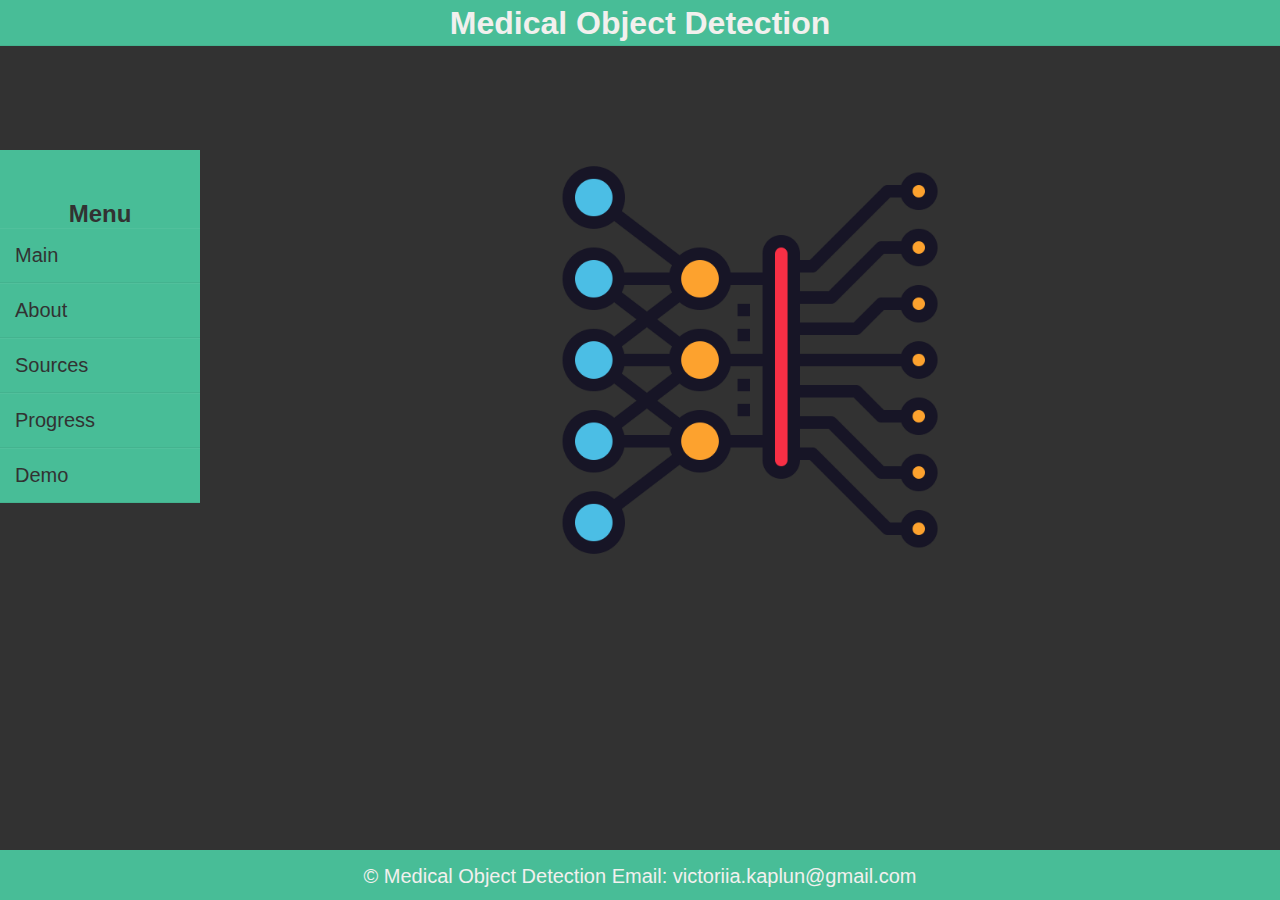
<file: frontend/index.html>
<!DOCTYPE html>
<html lang="ru">
<head>
    <meta charset="utf-8"/>
    <link rel="shortcut icon" type="image/x-icon" href="./img/deep-learning.png"/>
    <link rel="stylesheet" href="style/style.css"/>
    <script src="js/script.js"></script>
    <title>Medical object detection</title>
</head>

<body class="wrapper">
<h1>
    Medical Object Detection
</h1>
<div class="wrapper-body">
    <nav class="sidebar">
        <h2>Menu</h2>
        <ul>
            <li>
                <a href="index.html">Main</a>
            </li>
            <li>
                <a href="about.html">About</a>
            </li>
            <li>
                <a href="sources.html">Sources</a>
            </li>
            <li>
                <a href="progress.html">Progress</a>
            </li>
            <li>
                <a href="demo.html">Demo</a>
            </li>
        </ul>
    </nav>
    <section class="wrapper-content">
        <figure>
            <img class="img" src="img/deep-learning.png" alt="deep-learning"/>
        </figure>
    </section>
</div>
<footer>
    <p>&copy; Medical Object Detection Email: victoriia.kaplun@gmail.com</p>
</footer>
</body>
</file>
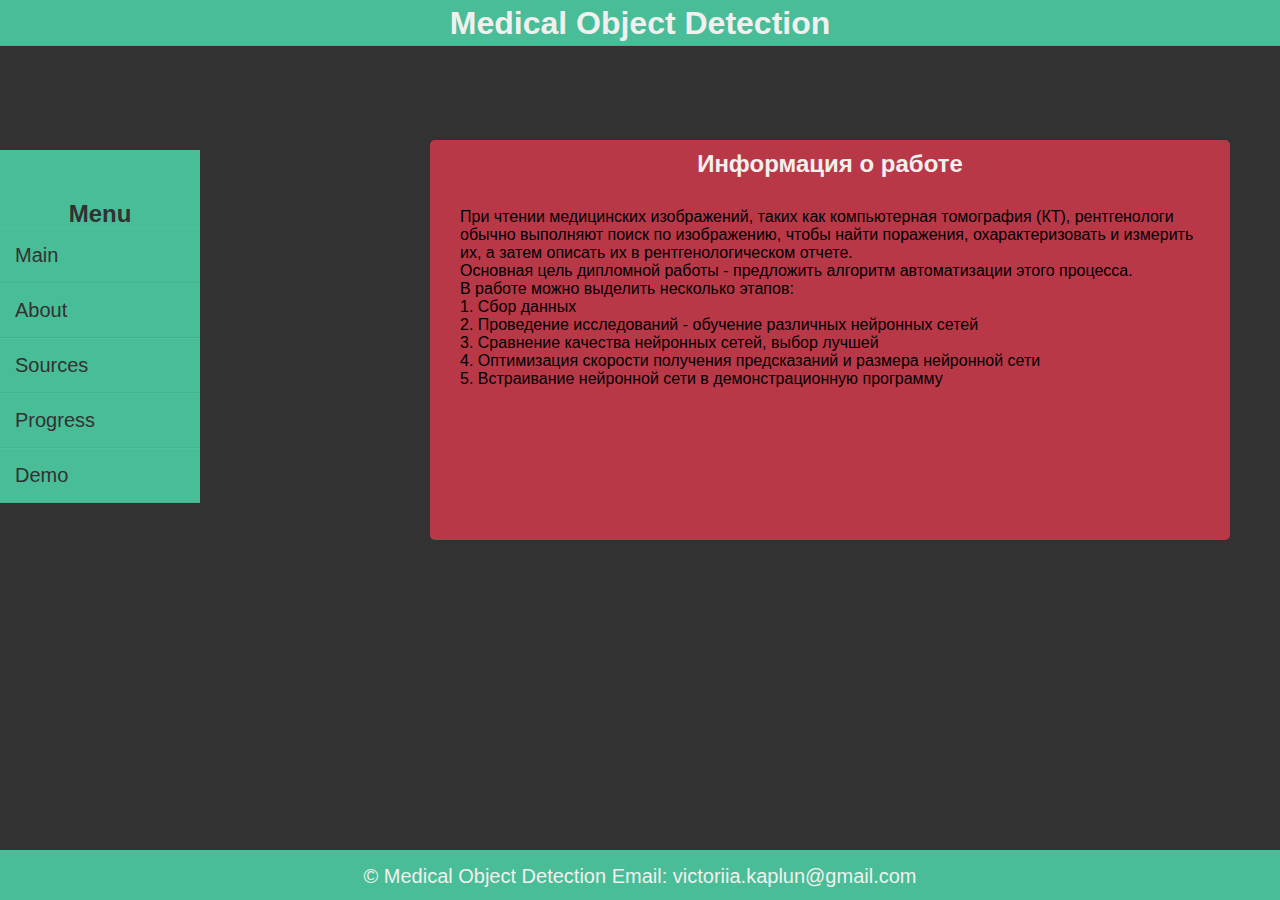
<file: frontend/about.html>
<!DOCTYPE html>
<html lang="en">
<head>
    <meta charset="utf-8"/>
    <link rel="shortcut icon" type="image/x-icon" href="./img/deep-learning.png"/>
    <link rel="stylesheet" href="style/style.css"/>
    <script src="js/script.js"></script>
    <title>Medical object detection</title>
</head>
<body class="wrapper">
<h1>
    Medical Object Detection
</h1>
<div class="wrapper-body">
    <nav class="sidebar">
        <h2>Menu</h2>
        <ul>
            <li>
                <a href="index.html">Main</a>
            </li>
            <li>
                <a href="about.html">About</a>
            </li>
            <li>
                <a href="sources.html">Sources</a>
            </li>
            <li>
                <a href="progress.html">Progress</a>
            </li>
            <li>
                <a href="demo.html">Demo</a>
            </li>
        </ul>
    </nav>
</div>
<div class="infobox">
    <h2>Информация о работе</h2>
    <div class="inner-info-box">При чтении медицинских изображений, таких как компьютерная томография (КТ),
        рентгенологи обычно выполняют поиск по изображению, чтобы найти поражения, охарактеризовать и измерить их,
        а затем описать их в рентгенологическом отчете.<br>Основная цель дипломной работы - предложить алгоритм
        автоматизации этого процесса.<br>В работе можно выделить несколько этапов:
        <ul>
            <li>
                1. Сбор данных
            </li>
            <li>
                2. Проведение исследований - обучение различных нейронных сетей
            </li>
            <li>
                3. Сравнение качества нейронных сетей, выбор лучшей
            </li>
            <li>
                4. Оптимизация скорости получения предсказаний и размера нейронной сети
            </li>
            <li>
                5. Встраивание нейронной сети в демонстрационную программу
            </li>
        </ul>
    </div>
</div>
<footer>
    <p>&copy; Medical Object Detection Email: victoriia.kaplun@gmail.com</p>
</footer>
</body>
</html>
</file>
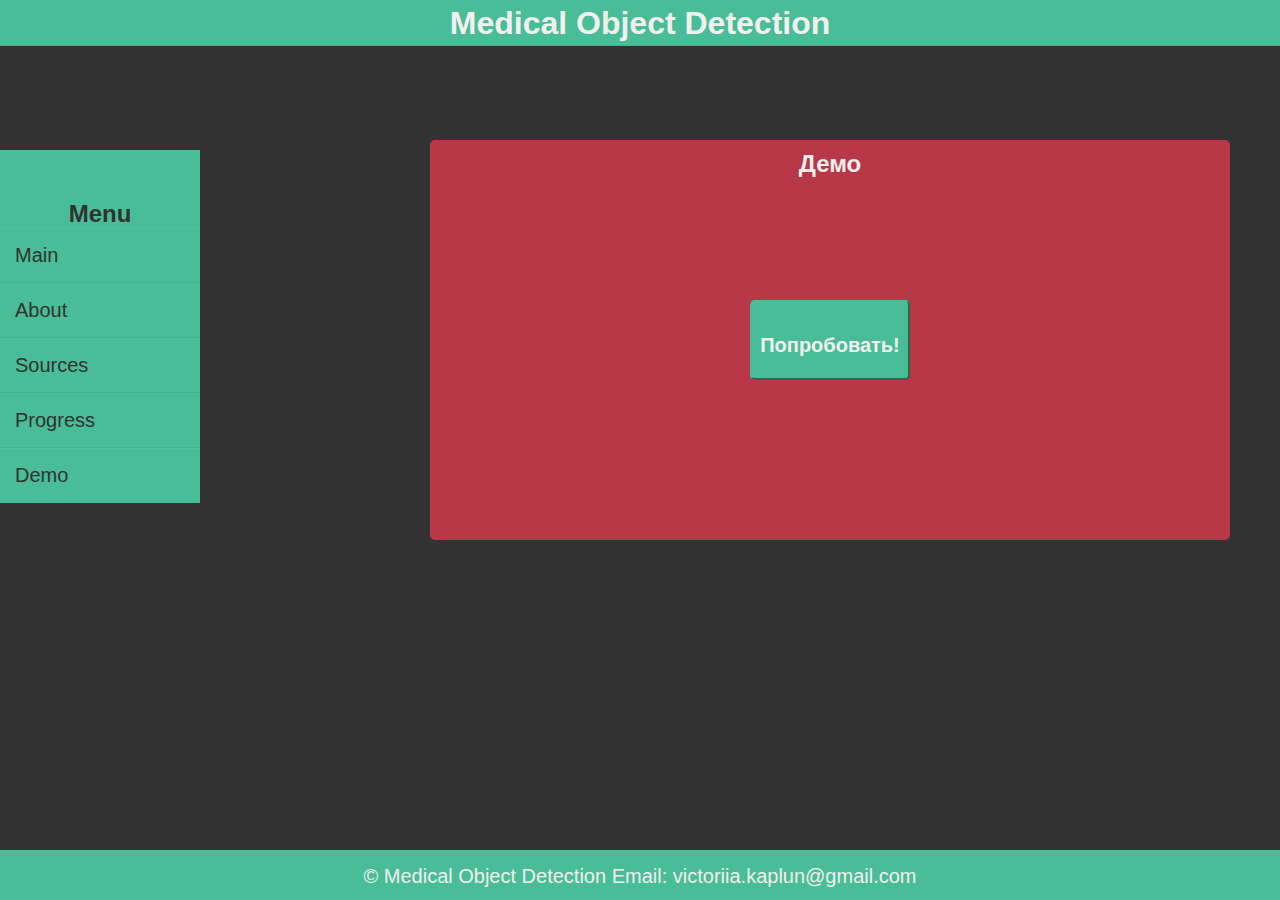
<file: frontend/demo.html>
<!DOCTYPE html>
<html lang="en">
<head>
    <meta charset="utf-8"/>
    <link rel="shortcut icon" type="image/x-icon" href="./img/deep-learning.png"/>
    <link rel="stylesheet" href="style/style.css"/>
    <script src="js/script.js"></script>
    <title>Medical object detection</title>
</head>
<body class="wrapper">
<h1>
    Medical Object Detection
</h1>
<div class="wrapper-body">
    <nav class="sidebar">
        <h2>Menu</h2>
        <ul>
            <li>
                <a href="index.html">Main</a>
            </li>
            <li>
                <a href="about.html">About</a>
            </li>
            <li>
                <a href="sources.html">Sources</a>
            </li>
            <li>
                <a href="progress.html">Progress</a>
            </li>
            <li>
                <a href="demo.html">Demo</a>
            </li>
        </ul>
    </nav>
</div>
<div class="infobox">
    <h2>Демо</h2>
    <button class="demo-button" onclick="onClick()">
        <h2>Попробовать!</h2>
    </button>
</div>
<footer>
    <p>&copy; Medical Object Detection Email: victoriia.kaplun@gmail.com</p>
</footer>
</body>
</html>
</file>
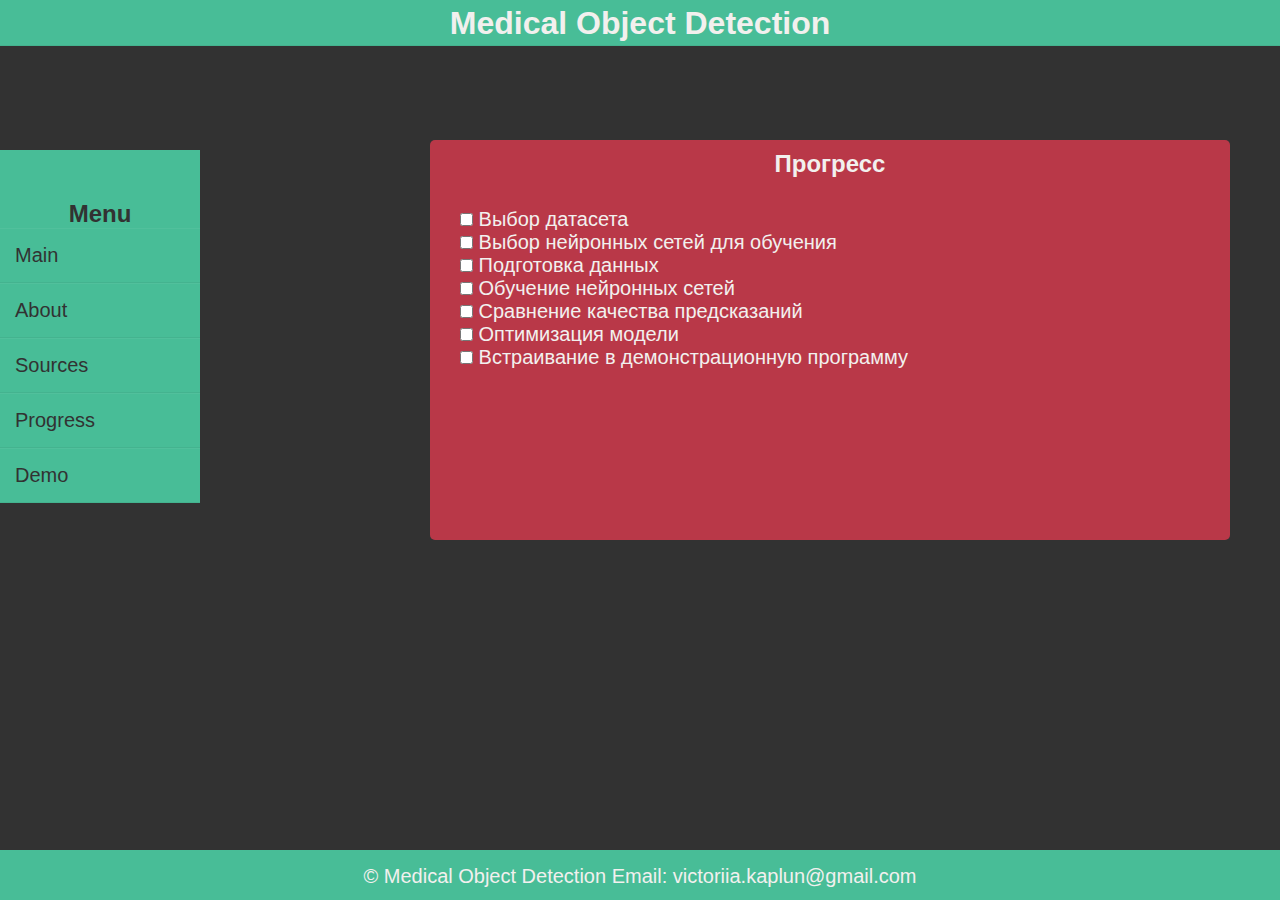
<file: frontend/progress.html>
<!DOCTYPE html>
<html lang="en">
<head>
    <meta charset="utf-8"/>
    <link rel="shortcut icon" type="image/x-icon" href="./img/deep-learning.png"/>
    <link rel="stylesheet" href="style/style.css"/>
    <script src="js/script.js"></script>
    <title>Medical object detection</title>
</head>
<body class="wrapper">
<h1>
    Medical Object Detection
</h1>
<div class="wrapper-body">
    <nav class="sidebar">
        <h2>Menu</h2>
        <ul>
            <li>
                <a href="index.html">Main</a>
            </li>
            <li>
                <a href="about.html">About</a>
            </li>
            <li>
                <a href="sources.html">Sources</a>
            </li>
            <li>
                <a href="progress.html">Progress</a>
            </li>
            <li>
                <a href="demo.html">Demo</a>
            </li>
        </ul>
    </nav>
</div>
<div class="infobox">
    <h2>Прогресс</h2>
    <div class="inner-info-box"><ul>
        <li class="li-style"><input type="checkbox"> Выбор датасета</li>
        <li class="li-style"><input type="checkbox"> Выбор нейронных сетей для обучения</li>
        <li class="li-style"><input type="checkbox"> Подготовка данных</li>
        <li class="li-style"><input type="checkbox"> Обучение нейронных сетей</li>
        <li class="li-style"><input type="checkbox"> Сравнение качества предсказаний</li>
        <li class="li-style"><input type="checkbox"> Оптимизация модели</li>
        <li class="li-style"><input type="checkbox"> Встраивание в демонстрационную программу</li>
    </ul></div>
</div>
<footer>
    <p>&copy; Medical Object Detection Email: victoriia.kaplun@gmail.com</p>
</footer>
</body>
</html>
</file>
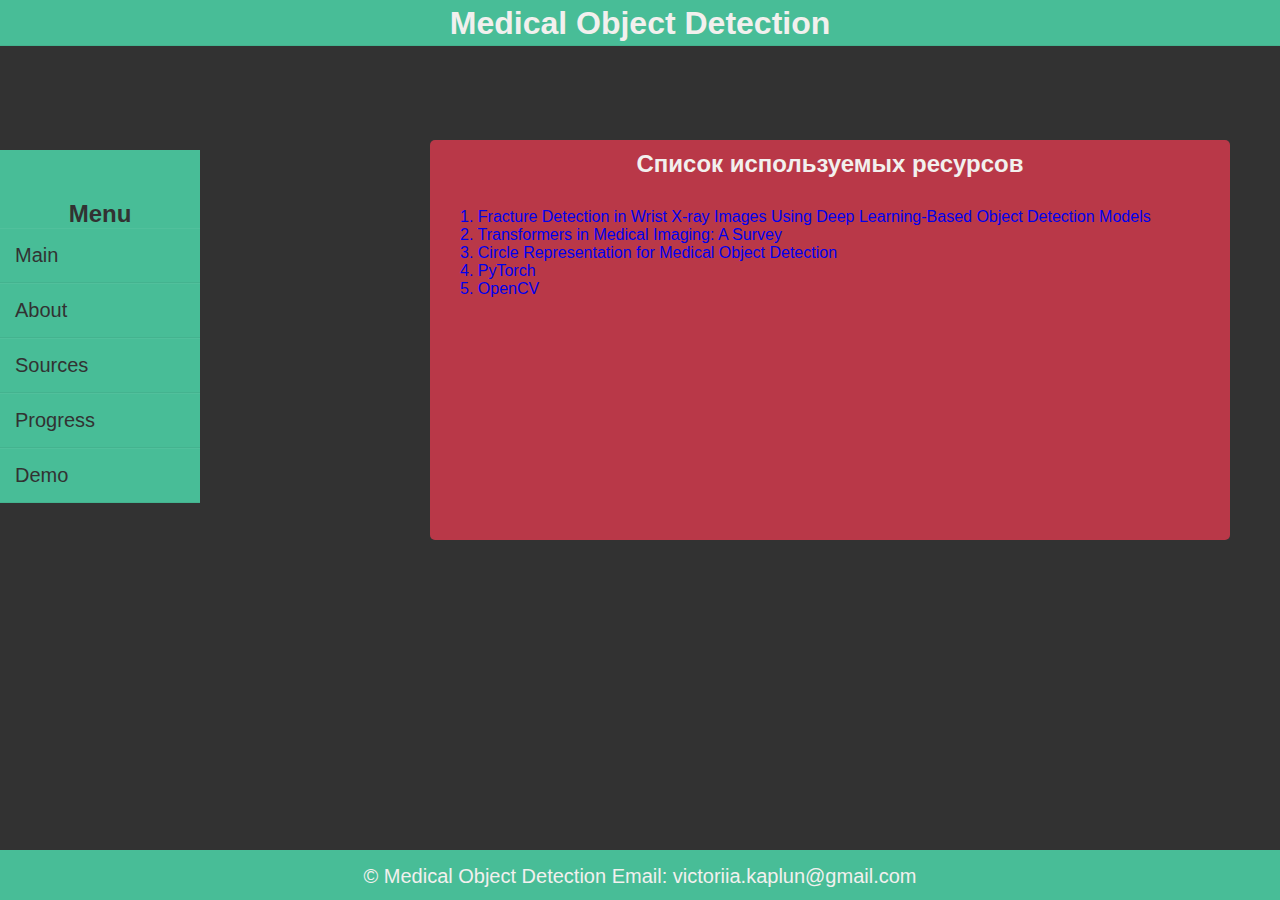
<file: frontend/sources.html>
<!DOCTYPE html>
<html lang="en">
<head>
    <meta charset="utf-8"/>
    <link rel="shortcut icon" type="image/x-icon" href="./img/deep-learning.png"/>
    <link rel="stylesheet" href="style/style.css"/>
    <script src="js/script.js"></script>
    <title>Medical object detection</title>
</head>
<body class="wrapper">
<h1>
    Medical Object Detection
</h1>
<div class="wrapper-body">
    <nav class="sidebar">
        <h2>Menu</h2>
        <ul>
            <li>
                <a href="index.html">Main</a>
            </li>
            <li>
                <a href="about.html">About</a>
            </li>
            <li>
                <a href="sources.html">Sources</a>
            </li>
            <li>
                <a href="progress.html">Progress</a>
            </li>
            <li>
                <a href="demo.html">Demo</a>
            </li>
        </ul>
    </nav>
</div>
<div class="infobox">
    <h2>Список используемых ресурсов</h2>
    <div class="inner-info-box">
        <ul>
            <li>
                <a href="https://paperswithcode.com/paper/fracture-detection-in-wrist-x-ray-images">
                    1. Fracture Detection in Wrist X-ray Images Using Deep Learning-Based Object Detection Models</a>
            </li>
            <li>
                <a href="https://paperswithcode.com/paper/transformers-in-medical-imaging-a-survey">
                    2. Transformers in Medical Imaging: A Survey</a>
            </li>
            <li>
                <a href="https://arxiv.org/pdf/2110.12093.pdf">
                    3. Circle Representation for Medical Object Detection</a>
            </li>
            <li>
                <a href="https://pytorch.org/">4. PyTorch</a>
            </li>
            <li>
                <a href="https://opencv.org/">5. OpenCV</a>
            </li>
        </ul>
    </div>
</div>
<footer>
    <p>&copy; Medical Object Detection Email: victoriia.kaplun@gmail.com</p>
</footer>
</body>
</html>
</file>
<file: frontend/style/style.css>
* {
    margin: 0;
    padding: 0;
    list-style: none;
    text-decoration: none;
    font-family: sans-serif;
}

.wrapper {
    min-height: 100vh;
    background-color: #323232;
}

.wrapper h1 {
    position: fixed;
    font-weight: bold;
    color: #f2f0ee;
    background-color: #48bd97;
    text-align: center;
    padding-top: 5px;
    width: 100%;
    height: 40px;
    margin-bottom: 50px;
    margin-top: 0;
    border-bottom: 1px solid rgba(0, 0, 0, 0.05);
}

.wrapper {
    display: flex;
    flex: 1 1 auto;
    flex-direction: column;
}

.wrapper-body {
    display: flex;
    flex: 1 1 auto;
    flex-direction: column;
    padding-top: 150px;
}

.wrapper-content {
    flex: 1 1 auto;
    text-align: center;
    padding-left: 220px;
}

.img {
    padding: 10px;
    width: 400px;
    height: 400px;
}

.sidebar {
    order: -1;
    width: 200px;
    padding-top: 50px;
    background: #48bd97;
    position: fixed;
}

.wrapper .sidebar h2 {
    font-weight: bold;
    color: #323232;
    text-align: center;
}

.wrapper .sidebar ul li {
    padding: 15px;
    border-bottom: 1px solid rgba(0, 0, 0, 0.05);
    border-top: 1px solid rgba(255, 255, 255, 0.05);
}

.wrapper .sidebar ul li a {
    color: #323232;
    display: block;
    font-size: 20px;
    font-weight: normal;
}

.wrapper footer {
    padding-top: 10px;
    height: 40px;
    background-color: #48bd97;
}

.wrapper footer p {
    font-size: 20px;
    color: #f2f0ee;
    text-align: center;
    padding: 5px;
}


.infobox {
    position: absolute;
    top: 140px;
    left: 430px;
    width: 800px;
    height: 400px;
    border-radius: 5px;
    background-color: #B93848;
    border-color: #B93848;
}

.inner-info-box {
    position: absolute;
    padding: 30px;
}

.li-style {
    font-size: 20px;
    font-weight: normal;
    color: #f2f0ee;
}

.infobox h2 {
    font-weight: bold;
    color: #f2f0ee;
    text-align: center;
    padding-top: 10px;

}

.demo-button {
    margin: 0;
    position: absolute;
    top: 50%;
    left: 50%;
    -ms-transform: translate(-50%, -50%);
    transform: translate(-50%, -50%);
    width: 160px;
    height: 80px;
    border-radius: 5px;
    background-color: #48bd97;
    border-color: #48bd97;
}
</file>
